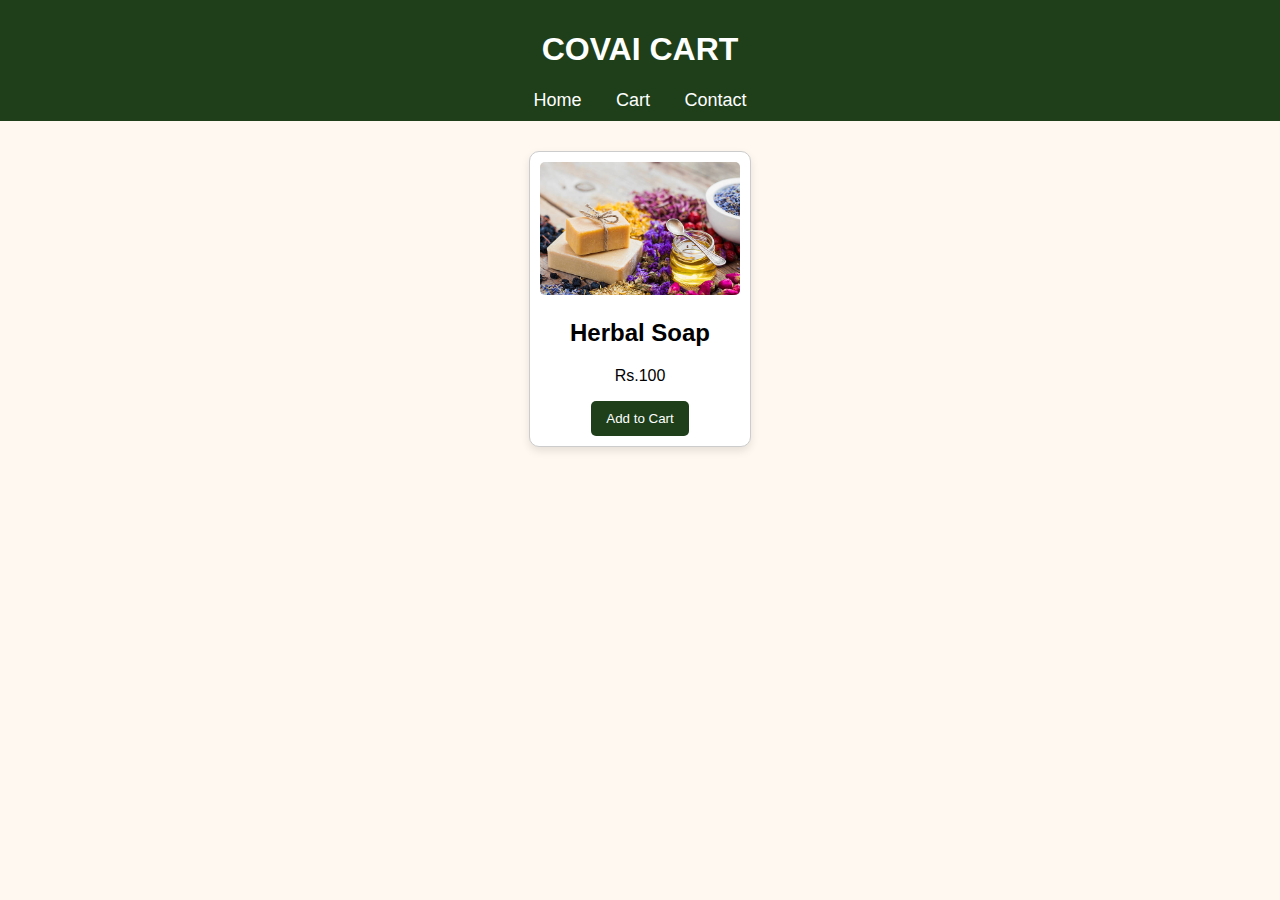
<file: index.html>
<!DOCTYPE html>
<html lang="en">
<head>
  <meta charset="UTF-8">
  <title>COVAI CART</title>
  <link rel="stylesheet" href="style.css">
</head>
<body>
  <header>
    <h1>COVAI CART</h1>
    <nav>
      <a href="index.html">Home</a>
      <a href="cart.html">Cart</a>
      <a href="contact.html">Contact</a>
    </nav>
  </header>

  <section class="products">
    <div class="product-card">
      <img src="istockphoto-517495506-612x612.jpg" alt="Soap">
      <h2>Herbal Soap</h2>
      <p>Rs.100</p>
      <button onclick="addToCart('Herbal Soap', 100)">Add to Cart</button>
    </div>
    <!-- Add more product-cards here -->
  </section>

  <script>
    function addToCart(name, price) {
      let cart = JSON.parse(localStorage.getItem("cart")) || [];
      cart.push({ name, price });
      localStorage.setItem("cart", JSON.stringify(cart));
      alert(name + " added to cart!");
    }
  </script>
</body>
</html>
</file>
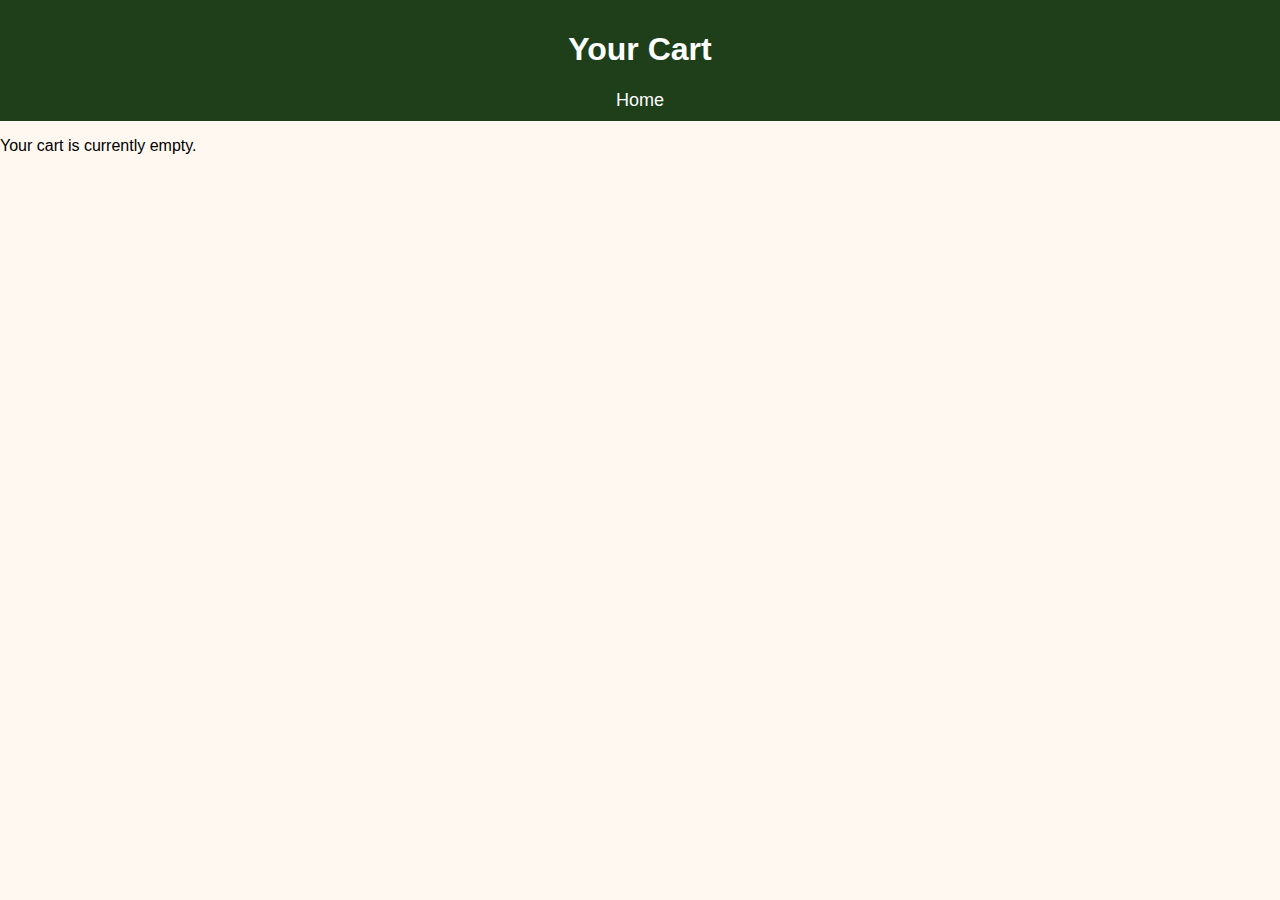
<file: cart.html>
<!DOCTYPE html>
<html lang="en">
<head>
  <meta charset="UTF-8">
  <meta name="viewport" content="width=device-width, initial-scale=1.0">
  <title>My Cart - COVAI CART</title>
  <link rel="stylesheet" href="style.css">
</head>
<body>
  <header>
    <h1>Your Cart</h1>
    <nav>
      <a href="index.html"><i class="fas fa-home"></i> Home</a>
    </nav>
  </header>

  <section class="cart-items">
    <p>Loading cart...</p>
  </section>

  <script>
    const cartItems = JSON.parse(localStorage.getItem("cart")) || [];
    const section = document.querySelector('.cart-items');

    function updateCart() {
      if (cartItems.length === 0) {
        section.innerHTML = "<p>Your cart is currently empty.</p>";
      } else {
        let total = 0;
        let html = "<ul>";
        cartItems.forEach((item, index) => {
          html += `
            <li>
              ${item.name} - Rs.${item.price}
              <button onclick="removeFromCart(${index})">Remove</button>
            </li>
          `;
          total += item.price;
        });
        html += "</ul>";
        html += `<p><strong>Total: Rs.${total}</strong></p>`;
        section.innerHTML = html;
      }
    }

    function removeFromCart(index) {
      cartItems.splice(index, 1);
      localStorage.setItem("cart", JSON.stringify(cartItems));
      updateCart();
    }

    updateCart();
  </script>
</body>
</html>
</file>
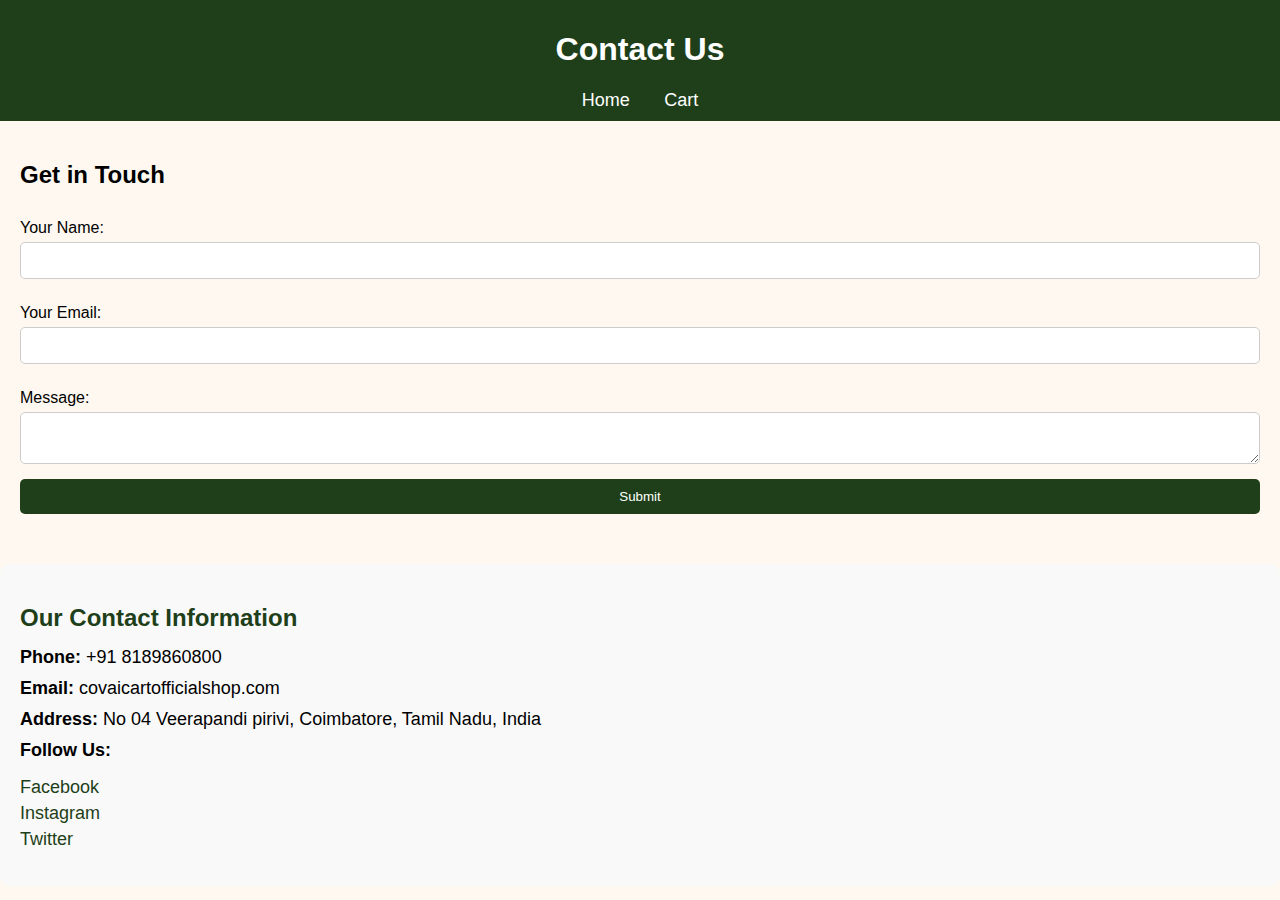
<file: contact.html>
<!DOCTYPE html>
<html lang="en">
<head>
  <meta charset="UTF-8">
  <meta name="viewport" content="width=device-width, initial-scale=1.0">
  <title>Contact Us - COVAI CART</title>
  <link rel="stylesheet" href="style.css">
</head>
<body>
  <header>
    <h1>Contact Us</h1>
    <nav>
      <a href="index.html">Home</a>
      <a href="cart.html">Cart</a>
    </nav>
  </header>

  <section class="contact-form">
    <h2>Get in Touch</h2>
    <form id="contactForm">
      <label for="name">Your Name:</label>
      <input type="text" id="name" name="name" required>

      <label for="email">Your Email:</label>
      <input type="email" id="email" name="email" required>

      <label for="message">Message:</label>
      <textarea id="message" name="message" required></textarea>

      <button type="submit">Submit</button>
    </form>
  </section>

  <!-- Contact Information Section -->
  <section class="contact-info">
    <h2>Our Contact Information</h2>
    <p><strong>Phone:</strong> +91 8189860800</p>
    <p><strong>Email:</strong> covaicartofficialshop.com</p>
    <p><strong>Address:</strong> No 04 Veerapandi pirivi, Coimbatore, Tamil Nadu, India</p>

    <!-- Optional: Add social media links -->
    <p><strong>Follow Us:</strong></p>
    <ul>
      <li><a href="https://www.facebook.com" target="_blank">Facebook</a></li>
      <li><a href="https://www.instagram.com/dhini_official_01/profilecard/?igsh=ZGdhNGRodXFlbGN0" target="_blank">Instagram</a></li>
      <li><a href="https://www.twitter.com" target="_blank">Twitter</a></li>
    </ul>
  </section>

  <script>
    document.getElementById("contactForm").addEventListener("submit", function(e) {
      e.preventDefault(); // Prevents form submission for demonstration

      const name = document.getElementById("name").value;
      const email = document.getElementById("email").value;
      const message = document.getElementById("message").value;

      // Display submitted form data (In real cases, you would send this to a server)
      alert(`Message sent!\n\nName: ${name}\nEmail: ${email}\nMessage: ${message}`);
    });
  </script>
</body>
</html>
</file>
<file: style.css>
/* Global Styles */
:root {
  --primary-color: #1e3f1a;
  --accent-color: #ff5722;
  --background-color: #fff8f0;
}

body {
  font-family: 'Poppins', sans-serif;
  background-color: var(--background-color);
  margin: 0;
  padding: 0;
}

header {
  position: sticky;
  top: 0;
  background-color: var(--primary-color);
  color: white;
  padding: 10px;
  text-align: center;
  z-index: 1000;
}

nav a {
  color: white;
  margin: 0 15px;
  text-decoration: none;
  font-size: 18px;
}

nav a:hover {
  text-decoration: underline;
}

h1, h2 {
  font-weight: 600;
}

/* Products Section */
.products {
  display: flex;
  flex-wrap: wrap;
  justify-content: center;
  padding: 20px;
}

.product-card {
  background-color: white;
  border-radius: 10px;
  border: 1px solid #ccc;
  width: 200px;
  margin: 10px;
  text-align: center;
  padding: 10px;
  box-shadow: 0 4px 8px rgba(0, 0, 0, 0.1);
  transition: transform 0.3s ease, box-shadow 0.3s ease;
}

.product-card img {
  width: 100%;
  height: auto;
  border-radius: 5px;
  transition: transform 0.3s ease;
}

.product-card:hover {
  transform: translateY(-10px); /* Hover effect: lift product */
  box-shadow: 0 8px 15px rgba(0, 0, 0, 0.2);
}

.product-card:hover img {
  transform: scale(1.05); /* Zoom effect on image */
}

button {
  background-color: var(--primary-color);
  color: white;
  padding: 10px 15px;
  border: none;
  border-radius: 5px;
  cursor: pointer;
  transition: background-color 0.3s ease, transform 0.3s ease;
}

button:hover {
  background-color: var(--accent-color);
  transform: scale(1.1);
}

/* Cart Section */
.cart-items ul {
  list-style-type: none;
  padding: 0;
}

.cart-items li {
  background-color: #fff;
  border: 1px solid #ccc;
  margin-bottom: 10px;
  padding: 10px;
  border-radius: 5px;
}

.cart-items button {
  background-color: #ff5722;
}

.cart-items button:hover {
  background-color: #e64a19;
}

/* Contact Form */
.contact-form {
  padding: 20px;
}

.contact-form form {
  display: flex;
  flex-direction: column;
}

.contact-form label {
  margin: 10px 0 5px;
}

.contact-form input,
.contact-form textarea {
  padding: 10px;
  margin-bottom: 15px;
  border: 1px solid #ccc;
  border-radius: 5px;
}

.contact-form button {
  background-color: var(--primary-color);
  color: white;
  padding: 10px 15px;
  border: none;
  border-radius: 5px;
  cursor: pointer;
}

.contact-form button:hover {
  background-color: var(--accent-color);
}

/* Contact Information Section */
.contact-info {
  padding: 20px;
  background-color: #f9f9f9;
  border-radius: 10px;
  margin-top: 30px;
}

.contact-info h2 {
  font-size: 24px;
  margin-bottom: 15px;
  color: var(--primary-color);
}

.contact-info p {
  font-size: 18px;
  margin: 10px 0;
}

.contact-info a {
  text-decoration: none;
  color: var(--primary-color);
  font-size: 18px;
}

.contact-info a:hover {
  text-decoration: underline;
}

.contact-info ul {
  list-style-type: none;
  padding: 0;
}

.contact-info ul li {
  margin: 5px 0;
}
</file>
